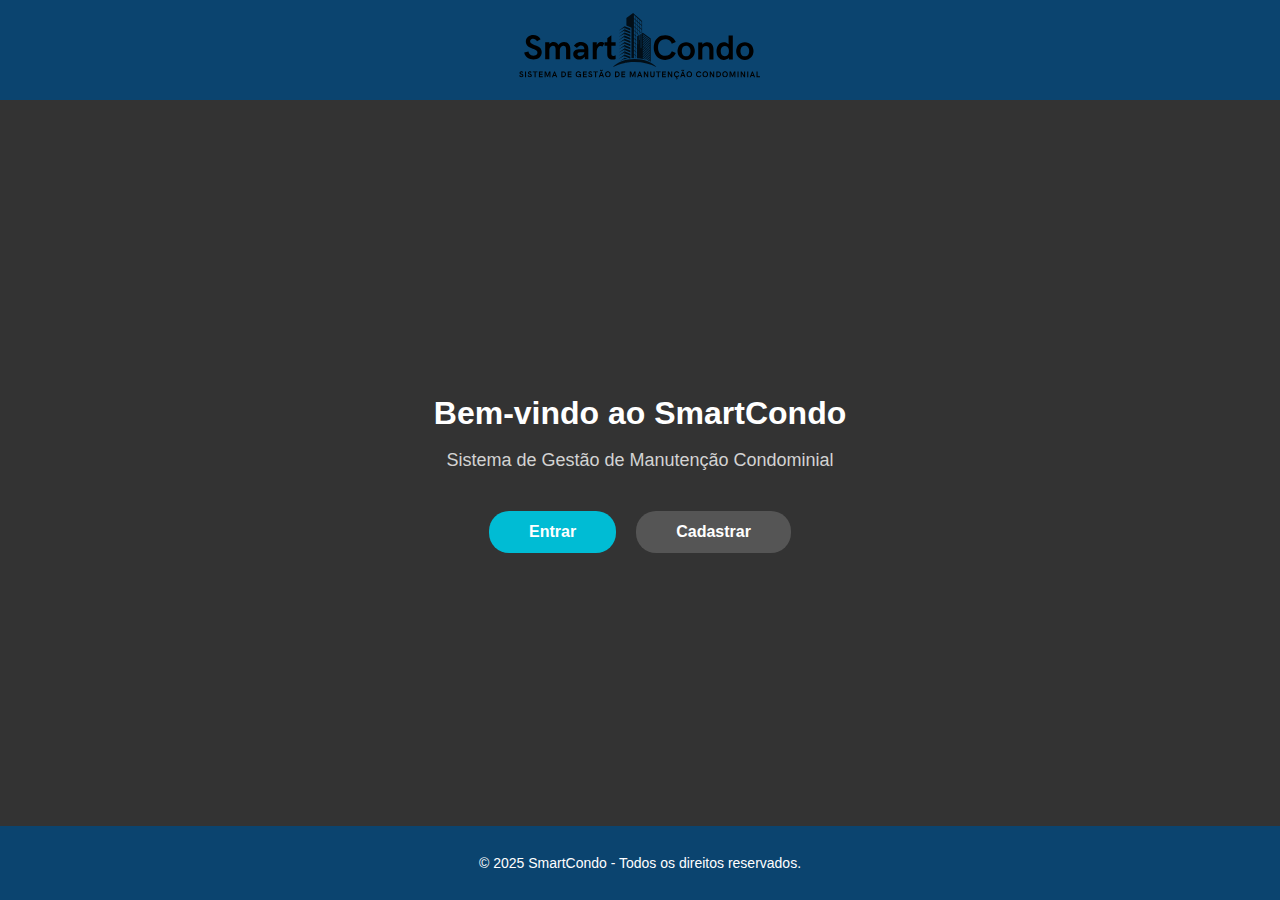
<file: index.html>
<!DOCTYPE html>
<html lang="pt-br">
<head>
    <meta charset="UTF-8">
    <meta name="viewport" content="width=device-width, initial-scale=1.0">
    <title>SmartCondo - Início</title>
    <link rel="stylesheet" href="index.css">
</head>
<body>

    <!-- Cabeçalho -->
    <header>
        <img src="logo_smartcondo_preta.svg" alt="SmartCondo" class="logo">
    </header>

    <!-- Corpo principal -->
    <main>
        <div class="container">
            <h1>Bem-vindo ao SmartCondo</h1>
            <p>Sistema de Gestão de Manutenção Condominial</p>

            <div class="botoes">
                <a href="login.html" class="btn-entrar">Entrar</a>
                <a href="form_new_user.html" class="btn-secundario">Cadastrar</a>
            </div>
        </div>
    </main>

    <!-- Rodapé -->
    <footer>
        <p>© 2025 SmartCondo - Todos os direitos reservados.</p>
    </footer>

</body>
</html>
</file>
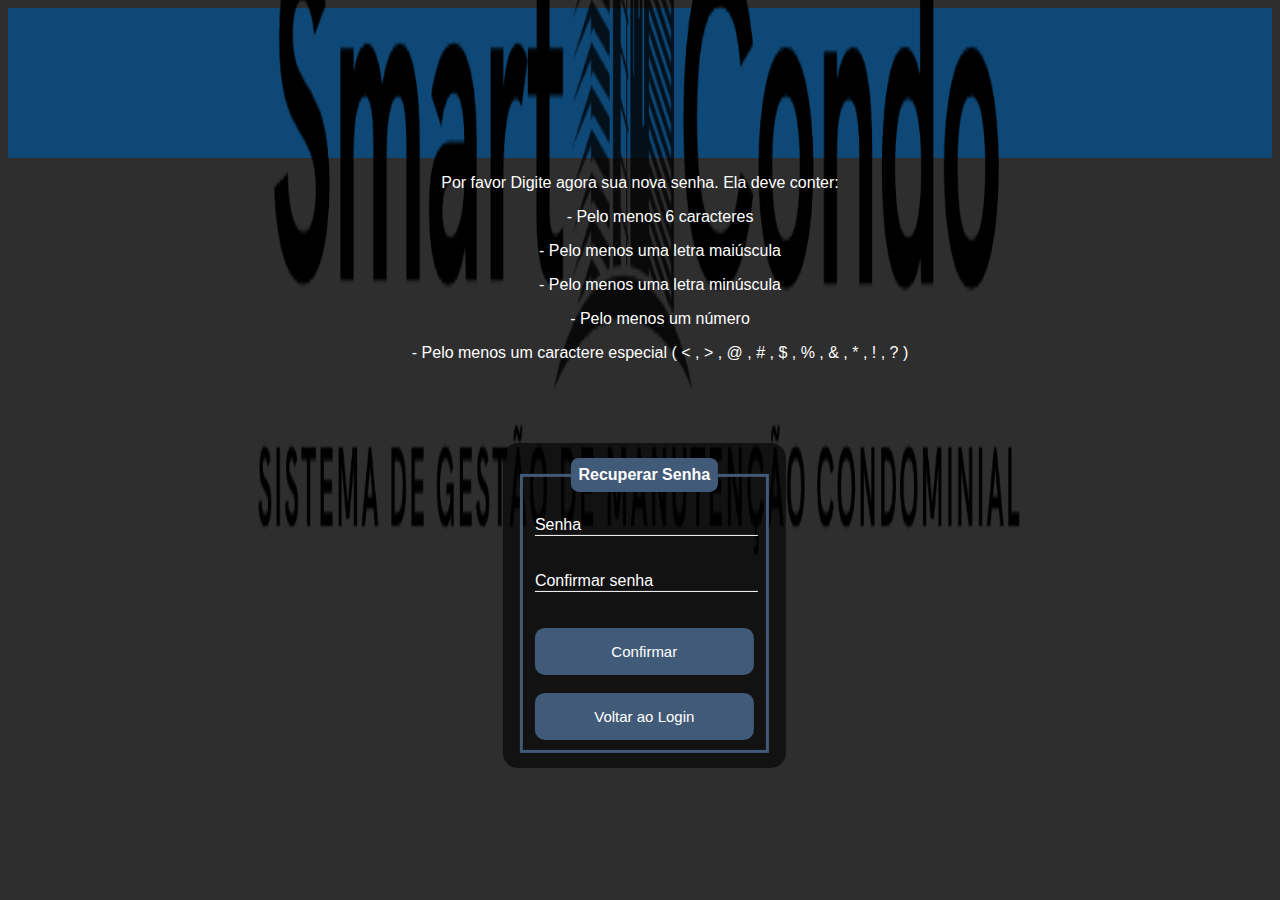
<file: forgotpass.html>
<!DOCTYPE html>
<html lang="pt-br">
<head>
    <meta charset="UTF-8">
    <meta name="viewport" content="width=device-width, initial-scale=1.0">
    <link rel="stylesheet" href="style.css">
    <title>Esqueceu a senha</title>

</head>
<body>  
    <header>
    <div class="topnav" id="topnav">
    
        <img class="imgtopnav" src="logo_smartcondo_preta.png" alt="nada">

    
</div>
</header>  
<div class="ul">
   
<p> Por favor Digite agora sua nova senha. Ela deve conter: </p>
<li>

<ul> - Pelo menos 6 caracteres </ul>
<ul> - Pelo menos uma letra maiúscula </ul>
<ul> - Pelo menos uma letra minúscula </ul>
<ul> - Pelo menos um número </ul>
<ul> - Pelo menos um caractere especial ( < , > , @ , # , $ , % , & , * , ! , ? )</ul>

</li>

</div>



<div class="boxforgotpass">
            <form action="">
                <fieldset>
                    
                    <legend><b>Recuperar Senha</b></legend>
                    
                    <br>
    
                    <div class="inputBox">
                        <input type="text" name="newsenha" id="newsenha" class="inputUser" required >
                        <label for="newsenha" class="labelInput">Senha</label>
                    </div>

                    <br><br>

                    <div class="inputBox">
                        <input type="text" name="newsenha" id="newsenha" class="inputUser" required >
                        <label for="newsenha" class="labelInput">Confirmar senha</label>
                    </div>
    
                    <br><br>
    
                    <a href="login.html"><button class="submit" type="submit" name="submit" id="submit">Confirmar</button></a>
    
                    <br><br>
    
                    <a href="login.html" ><button class="voltarlogin" name="voltarlogin" id="voltarlogin">Voltar ao Login</button></a>
    
                
                </fieldset>
            </form>
        </div>






</body>
</html>
</file>
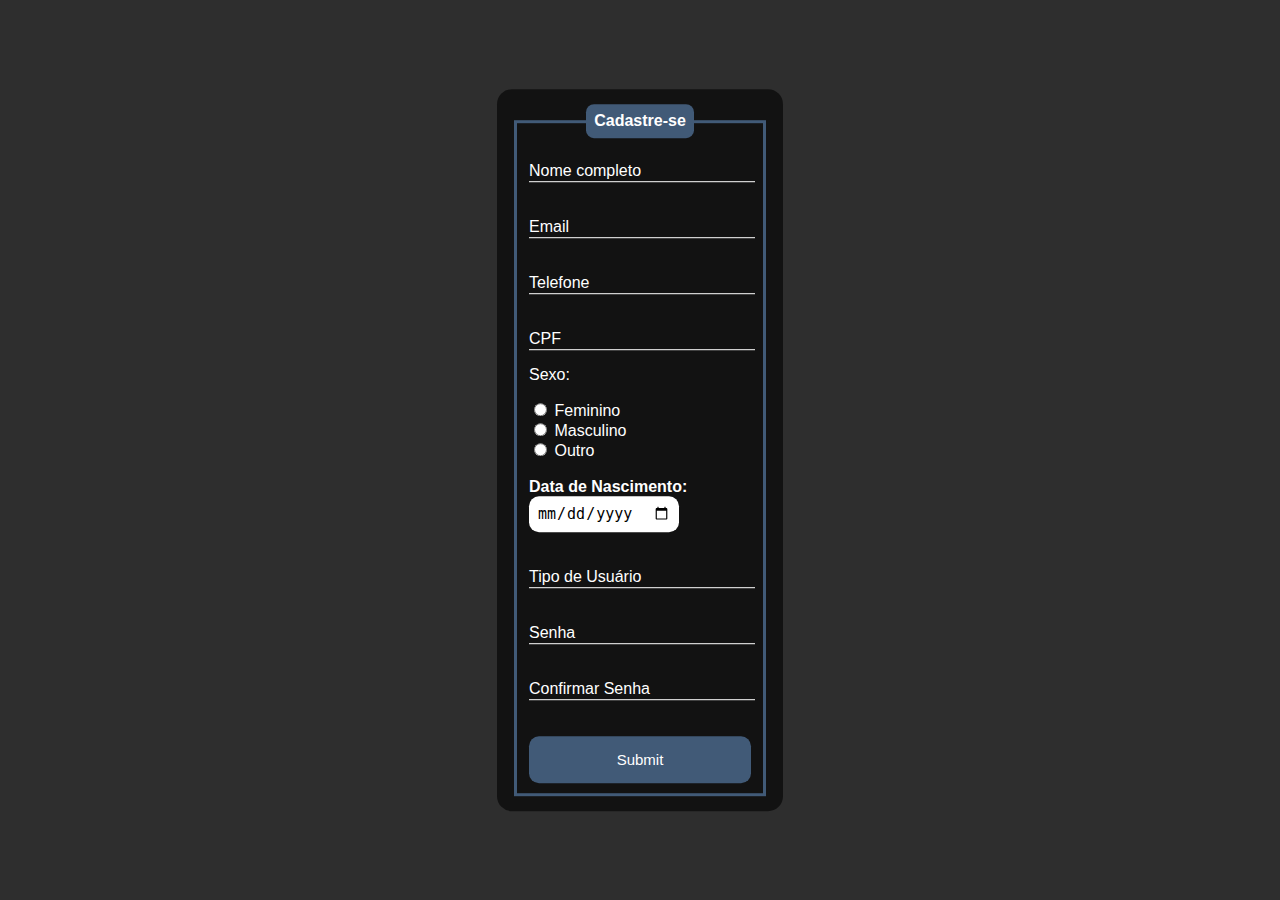
<file: form_new_user.html>
<!DOCTYPE html>
<html lang="pt-br">
<head>
    <meta charset="UTF-8">
    <meta http-equiv="X-UA-Compatible" content="IE=edge">
    <meta name="viewport" content="width=device-width, initial-scale=1.0">
    <link rel="stylesheet" href="style.css">
    <title>Formulário cadastro user</title>
</head>
<body>   
 <div class="box">
        <form action="">
            <fieldset>
                <legend><b>Cadastre-se</b></legend>
                <br>
                <div class="inputBox">
                    <input type="text" name="nome" id="nome" class="inputUser" required>
                    <label for="nome" class="labelInput">Nome completo</label>
                </div>
                <br><br>
                <div class="inputBox">
                    <input type="text" name="email" id="email" class="inputUser" required>
                    <label for="email" class="labelInput">Email</label>
                </div>
                <br><br>
                <div class="inputBox">
                    <input type="tel" name="telefone" id="telefone" class="inputUser" required>
                    <label for="telefone" class="labelInput">Telefone</label>
                </div>
                <br><br>
                <div class="inputBox">
                    <input type="number" name="cpf" id="cpf" class="inputUser" required>
                    <label for="cpf" class="labelInput">CPF</label>
                </div>
                <p>Sexo:</p>
                <input type="radio" id="feminino" name="genero" value="feminino" required>
                <label for="feminino">Feminino</label>
                <br>
                <input type="radio" id="masculino" name="genero" value="masculino" required>
                <label for="masculino">Masculino</label>
                <br>
                <input type="radio" id="outro" name="genero" value="outro" required>
                <label for="outro">Outro</label>
                <br><br>
                <label for="data_nascimento"><b>Data de Nascimento:</b></label>
                <input type="date" name="data_nascimento" id="data_nascimento" required>
                <br><br><br>
                <div class="inputBox">
                    <input type="text" name="usertype" id="usertype" class="inputUser" required>
                    <label for="usertype" class="labelInput">Tipo de Usuário</label>
                </div>
                <br><br>
                <div class="inputBox">
                    <input type="password" name="senhacad" id="senhacad" class="inputUser" required>
                    <label for="senhacad" class="labelInput">Senha</label>
                </div>
                <br><br>
                <div class="inputBox">
                    <input type="password" name="senhacad" id="senhacad" class="inputUser" required>
                    <label for="senhacad" class="labelInput">Confirmar Senha</label>
                </div>
                <br><br>
                <a href="login.html"><input type="submit" name="submit" id="submit"></a>
                
            </fieldset>
        </form>
    </div>
</body>
</html>
</file>
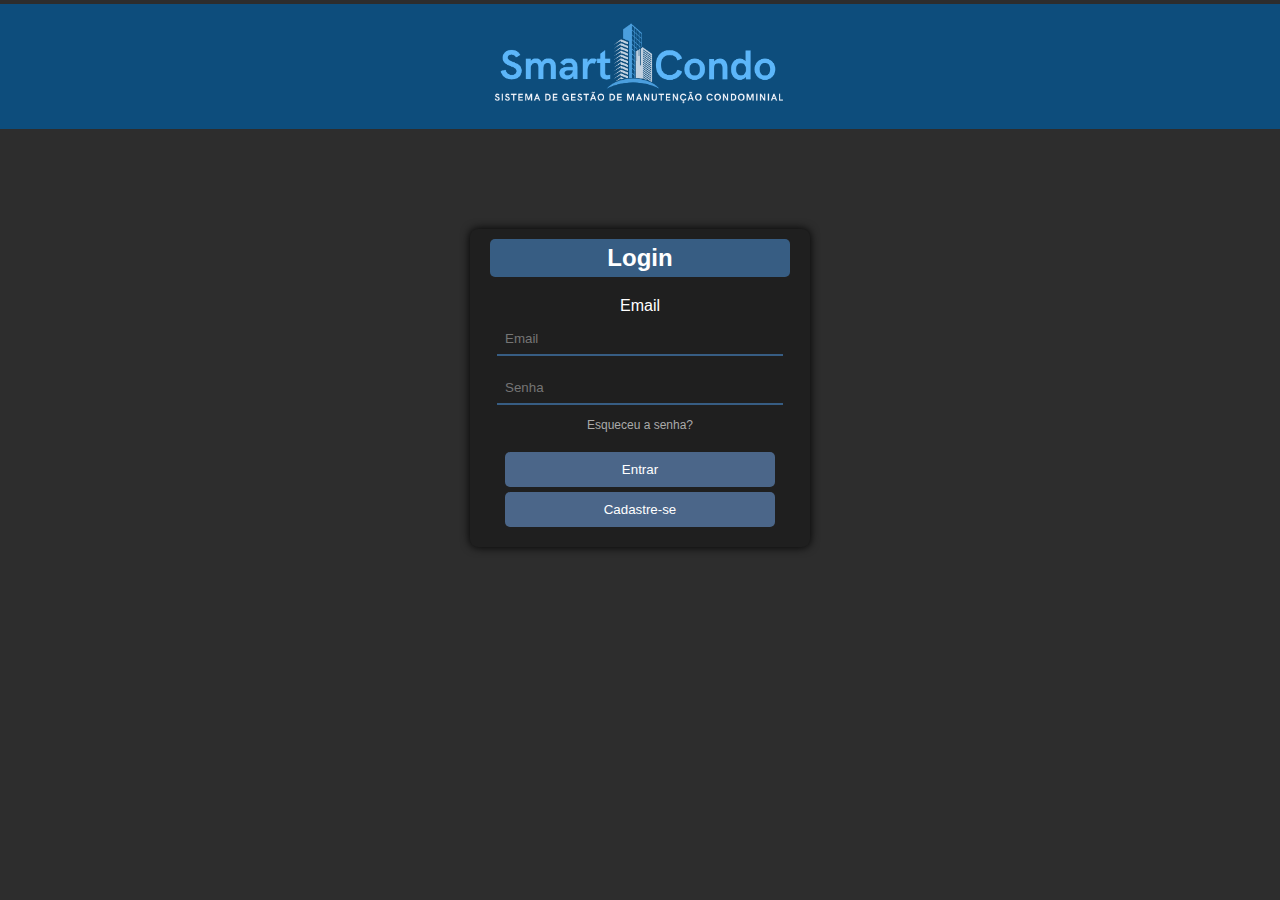
<file: inicio_gem.html>
<!DOCTYPE html>
<html lang="pt-BR">
<head>
  <meta charset="UTF-8">
  <meta name="viewport" content="width=device-width, initial-scale=1.0">
  <title>SmartCondo - Login</title>

  <style>
    /* ---------- ESTILOS GERAIS ---------- */
    body {
      margin: 0;
      font-family: Arial, sans-serif;
      background-color: #2d2d2d; /* fundo escuro */
      color: white;
    }

    /* ---------- CABEÇALHO ---------- */
    header {
      background-color: #0d4d7c; /* azul escuro */
      padding: 1px;
      text-align: center;
    }

    header{
      margin: 0;
      font-size: 28px;
    }

    header {
      font-size: 12px;
      margin: 4px 0 0;
    }

    .banner img{
      width: 300px;
        height: auto;

    }

    /* ---------- CONTAINER DE LOGIN ---------- */
    .login-box {
      background-color: #1f1f1f;
      width: 300px;
      margin: 100px auto;
      padding: 20px;
      border-radius: 8px;
      box-shadow: 0 0 10px #000;
      text-align: center;
    }

    .login-box h2 {
      background-color: #375d83;
      color: white;
      padding: 5px 0;
      border-radius: 5px;
      margin-top: -10px;
    }

    /* ---------- CAMPOS DE INPUT ---------- */
    input[type="email"],
    input[type="password"] {
      width: 90%;
      padding: 8px;
      margin: 8px 0;
      border: none;
      border-bottom: 2px solid #375d83;
      background-color: #1f1f1f;
      color: white;
      outline: none;
    }

    /* ---------- LINKS ---------- */
    .forgot {
      font-size: 12px;
      color: #aaa;
      text-decoration: none;
      display: block;
      margin: 5px 0 15px;
    }

    /* ---------- BOTÕES ---------- */
    button {
      width: 90%;
      padding: 10px;
      margin-top: 5px;
      background-color: #4b6689;
      border: none;
      color: white;
      cursor: pointer;
      border-radius: 5px;
      transition: 0.2s;
    }

    button:hover {
      background-color: #5d7da3;
    }

  </style>
</head>
<body>

  <!-- ---------- CABEÇALHO ---------- -->
  <header>
    <h1>
        <div class = "banner"><img src="logo_claro.png" alt=""></div></h1>
  </header>

  <!-- ---------- CAIXA DE LOGIN ---------- -->
  <div class="login-box">
    <h2>Login</h2>

    <form id="loginForm">
      <label for="email">Email</label>
      <input type="email" id="email" placeholder="Email" required>
      <input type="password" id="senha" placeholder="Senha" required>

      <a href="#" class="forgot">Esqueceu a senha?</a>

      <button type="submit">Entrar</button>
      <button type="button" onclick="cadastrar()">Cadastre-se</button>
      
    </form>
  </div>

  <script>
    // ---------- SCRIPT SIMPLES DE LOGIN ----------
    const form = document.getElementById('loginForm');

    // Ao clicar em "Entrar"
    form.addEventListener('submit', function(event) {
      event.preventDefault(); // evita recarregar a página
      const email = document.getElementById('email').value;
      const senha = document.getElementById('senha').value;

      // Simulação de login simples
      if (email === "admin@smartcondo.com" && senha === "1234") {
        
      } else {
        alert("Email ou senha incorretos.");
      }
    });

    // ---------- FUNÇÃO DE CADASTRO ----------
    function cadastrar() {
      alert("Página de cadastro em desenvolvimento...");
    }
  </script>
</body>
</html>
</file>
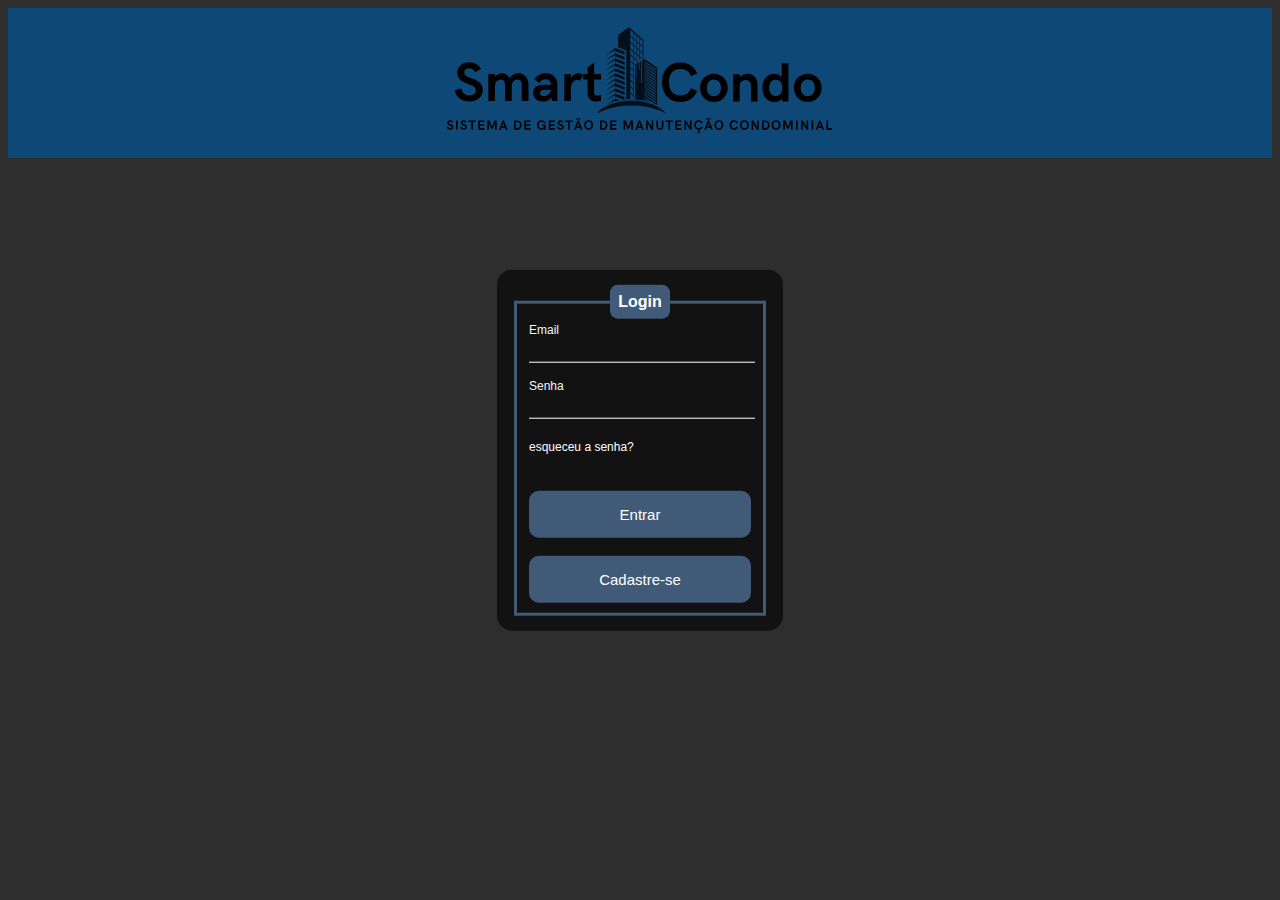
<file: login.html>
<!DOCTYPE html>
<html lang="pt-br">
<head>
    <meta charset="UTF-8">
    <meta http-equiv="X-UA-Compatible" content="IE=edge">
    <meta name="viewport" content="width=device-width, initial-scale=1.0">
    <link rel="stylesheet" href="style.css">
    <title>Login user</title>
</head>
<body>  
    <header>
    <div class="topnav" id="topnav">
    
        <img class="imgtopnav" src="logo_smartcondo_preta.svg" alt="nada">

    
</div>
</header>




 <div class="box">
        <form action="">
            <fieldset>
                
                <legend><b>Login</b></legend>
                
                <br>

                <div class="inputBox">
                    <input type="text" name="email" id="email" class="inputUser">
                    <label for="email" class="labelInput">Email</label>
                </div>

                <br><br>

                <div class="inputBox">
                    <input type="password" name="senhalogin" id="senhalogin" class="inputUser">
                    <label for="senhalogin" class="labelInput">Senha</label>
                <br>
                    <a id = "forgotpass" href="forgotpass.html">esqueceu a senha?</a>
                </div>

                <br><br>

                <a href="tela_inicio.html"><button class="submit" type="submit" name="submit" id="submit">Entrar</button></a>

                <br><br>

                <a href="form_new_user.html" class="cadastro" name="cadastro" id="cadastro">Cadastre-se</a>

            
            </fieldset>
        </form>
    </div>
</body>
</html>
</file>
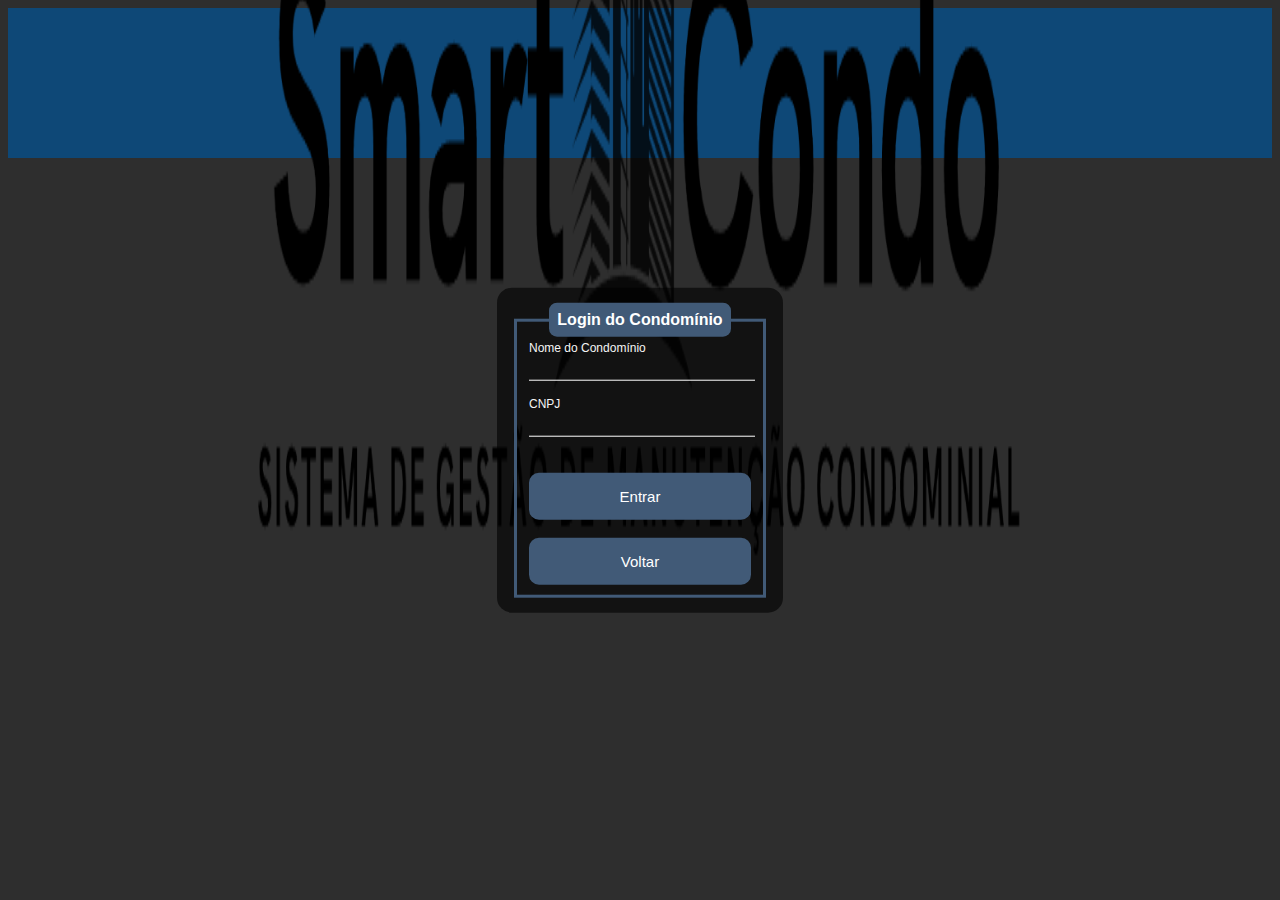
<file: login_cond.html>
<!DOCTYPE html>
<html lang="pt-br">
<head>
    <meta charset="UTF-8">
    <meta http-equiv="X-UA-Compatible" content="IE=edge">
    <meta name="viewport" content="width=device-width, initial-scale=1.0">
    <link rel="stylesheet" href="style.css">
    <title>Login Condomínio</title>
</head>
<body>  
    <header>
    <div class="topnav" id="topnav">
    
        <img class="imgtopnav" src="logo_smartcondo_preta.png" alt="nada">

    
</div>
</header>




 <div class="box">
        <form action="">
            <fieldset>
                
                <legend><b>Login do Condomínio</b></legend>
                
                <br>

                <div class="inputBox">
                    <input type="text" name="nomecond" id="nomecond" class="inputUser">
                    <label for="nomecond" class="labelInput">Nome do Condomínio</label>
                </div>

                <br><br>

                <div class="inputBox">
                    <input type="text" name="cnpj" id="cnpj" class="inputUser">
                    <label for="cnpj" class="labelInput">CNPJ</label>
                </div>

                <br><br>

                <button class="submit" type="submit" name="submit" id="submit">Entrar</button>

                <br><br>

                <a href="tela_inicio.html" class="cadastro" name="cadastro" id="cadastro">Voltar</a>

            
            </fieldset>
        </form>
    </div>
</body>
</html>
</file>
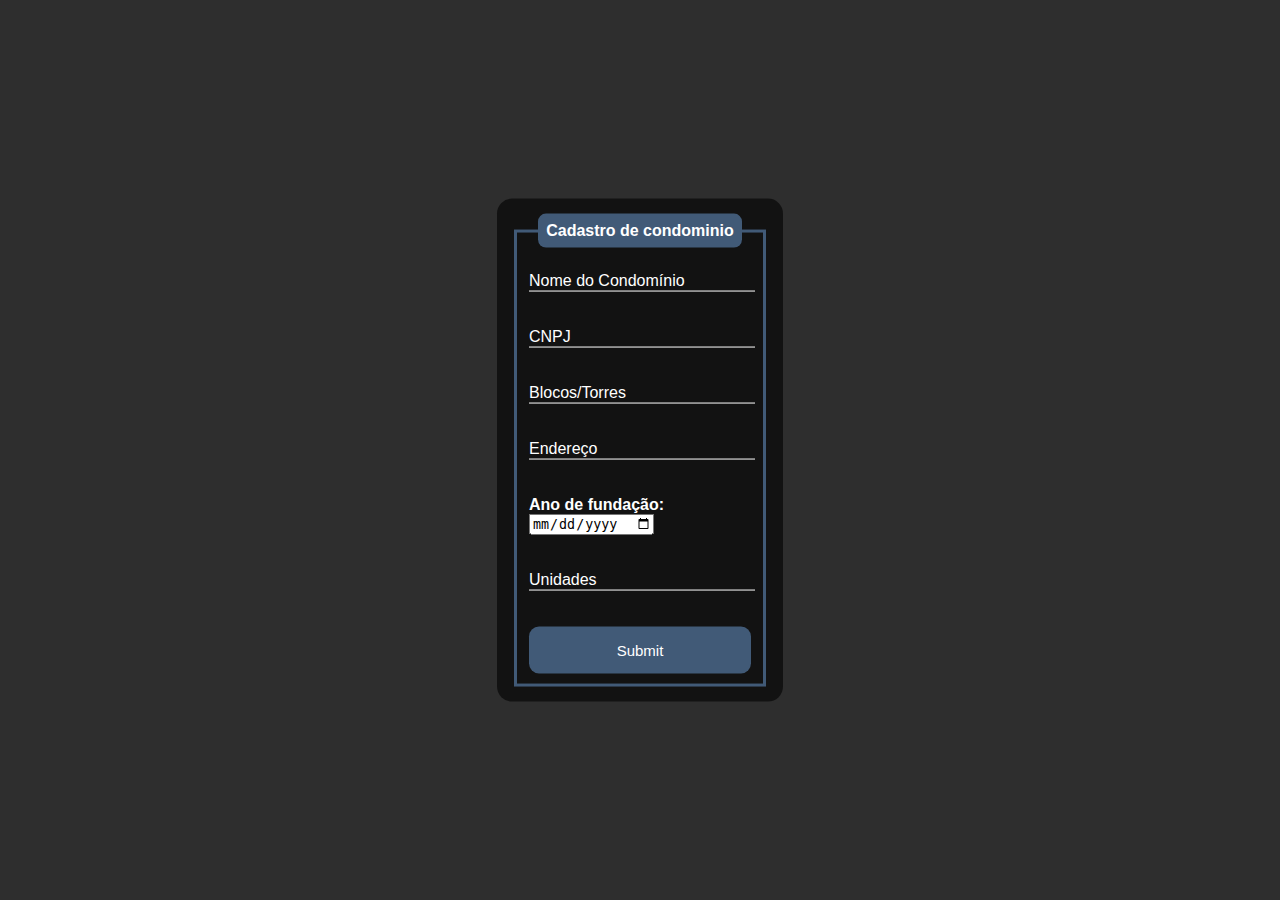
<file: new_condominio.html>
<!DOCTYPE html>
<html lang="pt-br">
<head>
    <meta charset="UTF-8">
    <meta http-equiv="X-UA-Compatible" content="IE=edge">
    <meta name="viewport" content="width=device-width, initial-scale=1.0">
    <link rel="stylesheet" href="style.css">
    <title>Formulário cadastro condominio</title>
</head>
<body>   
 <div class="box">
        <form action="">
            <fieldset>
                <legend><b>Cadastro de condominio</b></legend>
                <br>
                <div class="inputBox">
                    <input type="text" name="nomecond" id="nomecond" class="inputUser" required>
                    <label for="nomecond" class="labelInput">Nome do Condomínio</label>
                </div>
                <br><br>
                <div class="inputBox">
                    <input type="text" name="cnpj" id="cnpj" class="inputUser" required>
                    <label for="cnpj" class="labelInput">CNPJ</label>
                </div>
                <br><br>
                <div class="inputBox">
                    <input type="text" name="bloco" id="bloco" class="inputUser" required>
                    <label for="bloco" class="labelInput">Blocos/Torres</label>
                </div>
                <br><br>
                <div class="inputBox">
                    <input type="text" name="enderecocond" id="enderecocond" class="inputUser" required>
                    <label for="enderecocond" class="labelInput">Endereço</label>
                </div>
                
                <br><br>
                <label for="fundacao"><b>Ano de fundação:</b></label>
                <input type="date" name="fundacao" id="fundacao" required>
                <br><br><br>
                <div class="inputBox">
                    <input type="text" name="unidades" id="unidades" class="inputUser" required>
                    <label for="unidades" class="labelInput">Unidades</label>
                </div>
                <br><br>
                
                <input type="submit" name="submit" id="submit" >
            </fieldset>
        </form>
    </div>
</body>
</html>
</file>
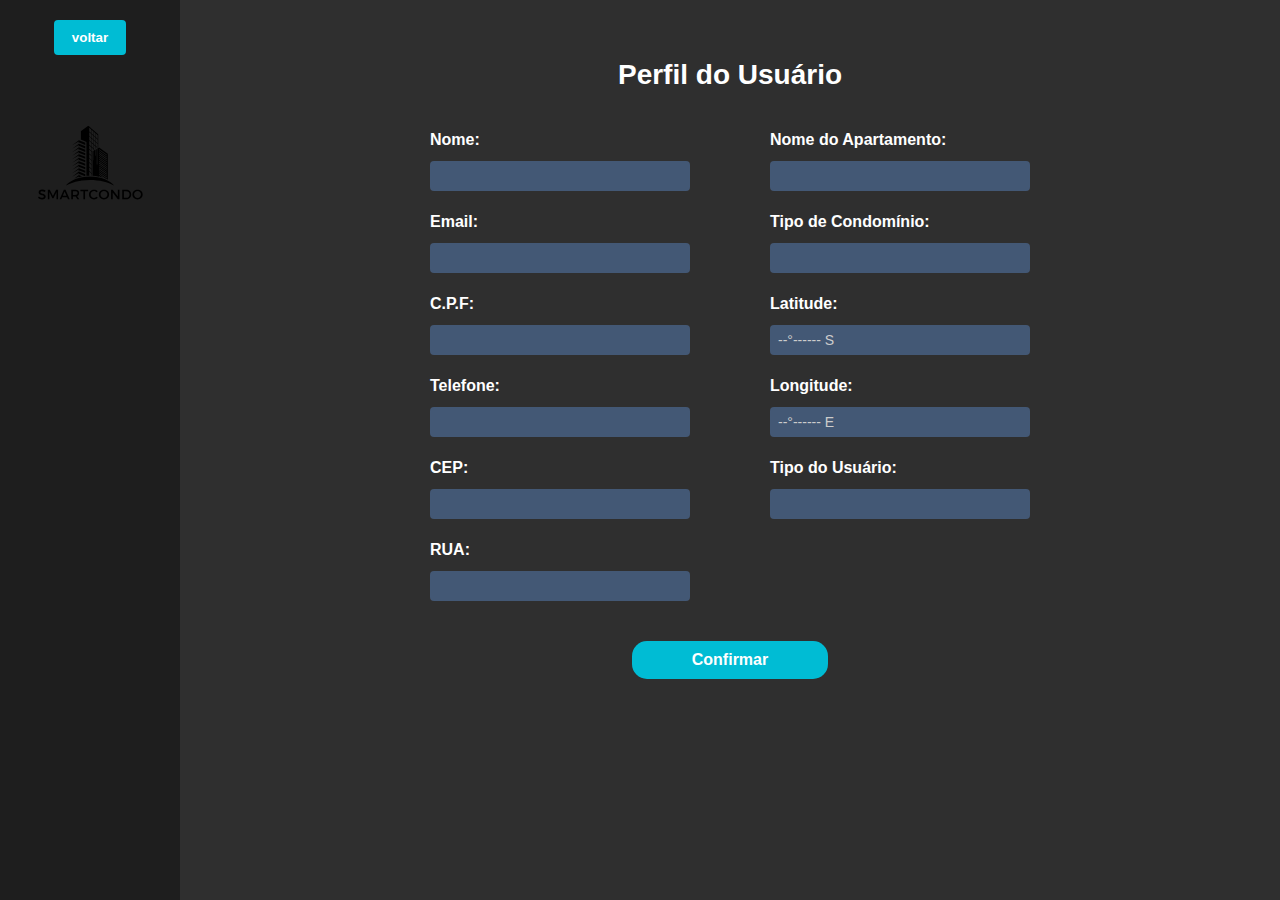
<file: perfiluser.html>
<!DOCTYPE html>
<html lang="pt-br">
<head>
    <meta charset="UTF-8">
    <meta name="viewport" content="width=device-width, initial-scale=1.0">
    <title>Perfil do Usuário</title>
    <link rel="stylesheet" href="perfil_usuario.css">
</head>
<body>

    <aside class="sidebar">
        <div class="top">
            <a href="tela_inicio.html"><button class="btn-voltar">voltar</button></a>
        </div>
        <div class="logo-box">
            <img src="logo2_preta.svg" alt="SmartCondo">
            
        </div>
    </aside>

    <main class="conteudo">
        <h1>Perfil do Usuário</h1>

        <form class="perfil-form">
            <div class="coluna-esq">
                <label>Nome:</label> <input type="text">
                <label>Email:</label> <input type="email">
                <label>C.P.F:</label> <input type="text">
                <label>Telefone:</label> <input type="text">
                <label>CEP:</label> <input type="text">
                <label>RUA:</label> <input type="text">
            </div>

            <div class="coluna-dir">
                <label>Nome do Apartamento:</label> <input type="text">
                <label>Tipo de Condomínio:</label> <input type="text">
                <label>Latitude:</label> <input type="text" placeholder="--°------ S">
                <label>Longitude:</label> <input type="text" placeholder="--°------ E">
                <label>Tipo do Usuário:</label> <input type="text">
            </div>
        </form>

        <div class="btn_perfil">
            <button type="submit" class="btn-confirmar">Confirmar</button>
        </div>
    </main>

</body>
</html>
</file>
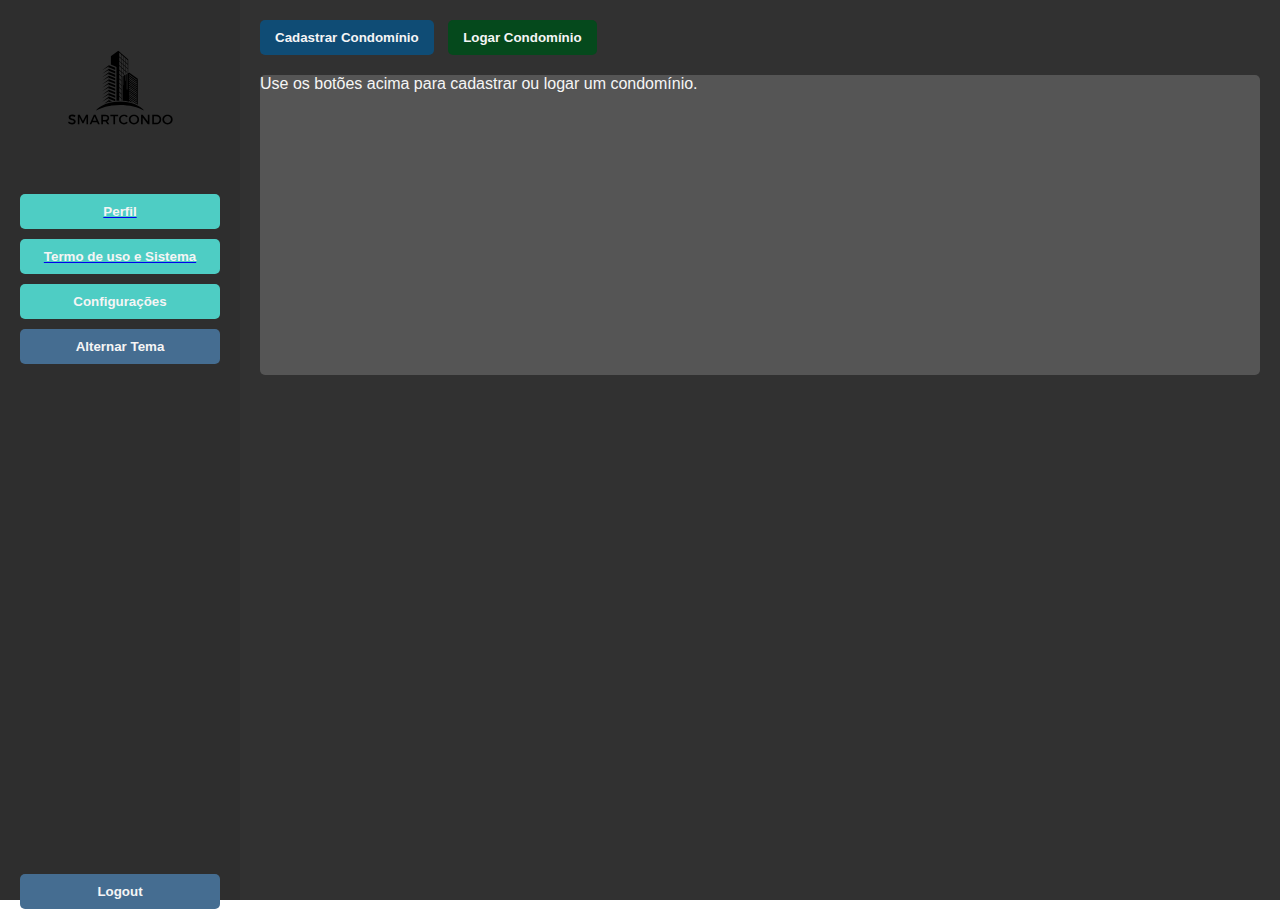
<file: tela_inicio.html>
<!DOCTYPE html>
<html lang="pt-BR">
<head>
  <meta charset="UTF-8">
  <link rel="stylesheet" href="tela_inicio.css">
  <title>SmartCondo</title>
  
</head>
<body>

  <div class="container">
    <!-- Lado Esquerdo -->
    <div class="sidebar">
      <div class="logo">
        <img src="logo2_preta.svg" alt="Logo">
        
      </div>
      <div class="menu">
        <a href="perfiluser.html"><button>Perfil</button></a>
        <a href="termo_uso.html"><button>Termo de uso e Sistema</button></a>
        <button>Configurações</button>
        
      
      </div>
      <button class ="btn-dark-mode" id="btn-dark-mode">Alternar Tema</button>
      <a href="login.html"><button class="logout">Logout</button></a>
    </div>

    <!-- Parte Principal -->
    <div class="main">
      <a href="new_condominio.html"><button class="btn-cadastrar">Cadastrar Condomínio</button></a>
      <a href="login_cond.html"><button class="btn-logar">Logar Condomínio</button></a>

      <div class="content">
        <!-- Conteúdo dinâmico aqui -->
        <h2></h2>
        <p>Use os botões acima para cadastrar ou logar um condomínio.</p>
    
      </div>
    </div>
  </div>

</body>
</html>
</file>
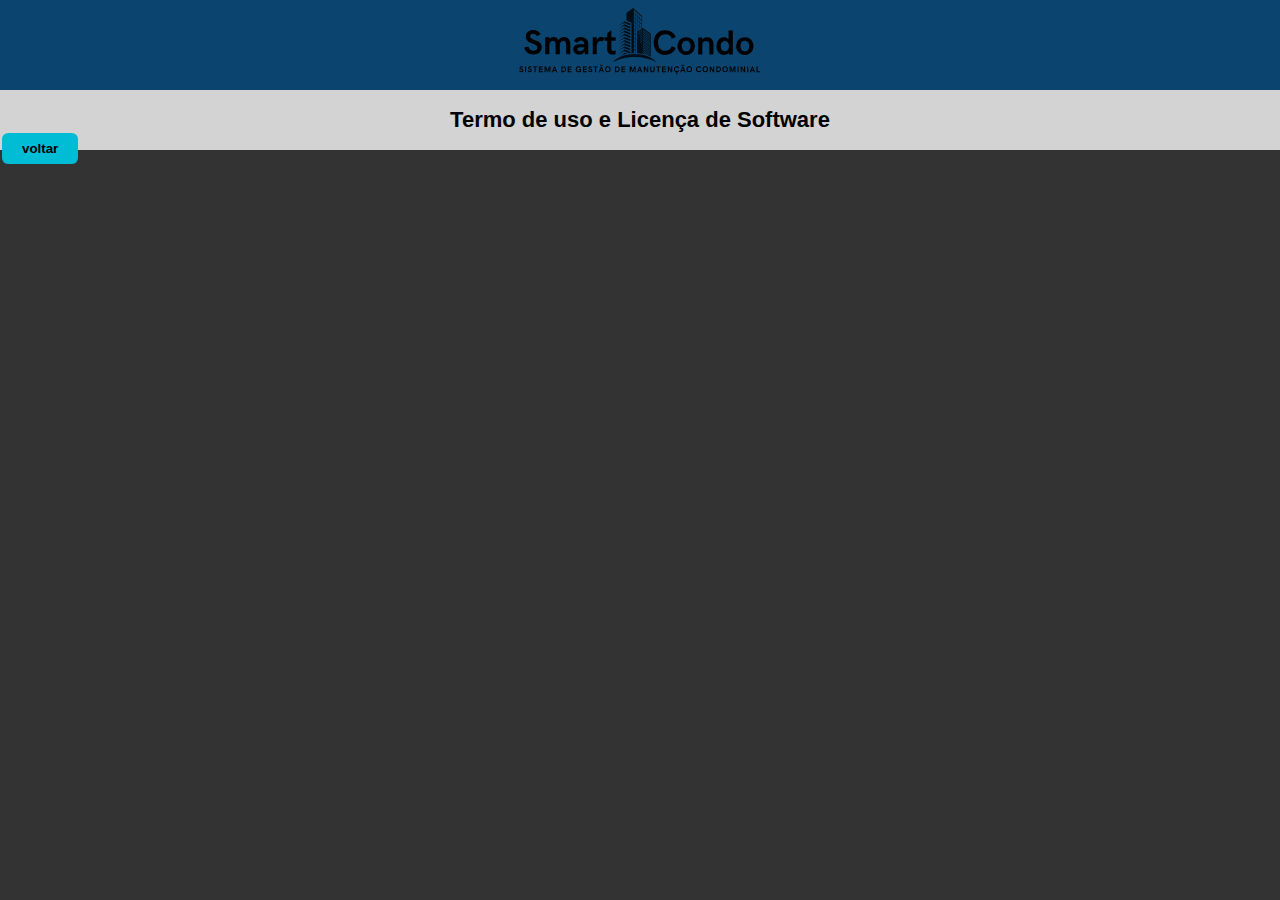
<file: termo_uso.html>
<!DOCTYPE html>
<html lang="pt-br">
<head>
    <meta charset="UTF-8">
    <meta http-equiv="X-UA-Compatible" content="IE=edge">
    <meta name="viewport" content="width=device-width, initial-scale=1.0">
    <link rel="stylesheet" href="termo_uso.css">
    <title>Termos de Uso</title>
</head>
<body>  
    <header>
    
        <div class="topnav" id="topnav">
   
        <img class="imgtopnav" src="logo_smartcondo_preta.svg" alt="nada">

      
</div>


</header>

 <div class="box">          
    
    <div class="termonav" id="termonav">
                    
    <H1>Termo de uso e Licença de Software</H1>
                    
    <a href="tela_inicio.html"><button class = "return"> voltar</button></a>
    </div>   
                   
    </div>
</body>
</html>
</file>
<file: index.css>
/* ===== CONFIGURAÇÕES GERAIS ===== */
body {
    margin: 0;
    padding: 0;
    font-family: Arial, Helvetica, sans-serif;
    background-color: #333333;
    color: white;
    display: flex;
    flex-direction: column;
    height: 100vh;
}

/* ===== TOPO AZUL ===== */
header {
    background-color: #0b446f;
    display: flex;
    justify-content: center;
    align-items: center;
    height: 100px;
}

.logo {
      height: 1000px;
            width: 500px;;
            margin-left: 0px;
            margin-top: -4px;
            max-width: 100%;
}

/* ===== CONTEÚDO CENTRAL ===== */
main {
    flex: 1;
    display: flex;
    justify-content: center;
    align-items: center;
}

.container {
    text-align: center;
}

.container h1 {
    font-size: 32px;
    margin-bottom: 10px;
}

.container p {
    font-size: 18px;
    color: #d3d3d3;
    margin-bottom: 40px;
}

/* ===== BOTÕES ===== */
.botoes {
    display: flex;
    justify-content: center;
    gap: 20px;
}

.btn-entrar {
    background-color: #00bcd4;
    color: #fff;
    text-decoration: none;
    padding: 12px 40px;
    border-radius: 20px;
    font-weight: bold;
    font-size: 16px;
    transition: 0.3s;
}

.btn-entrar:hover {
    background-color: #0097a7;
}

.btn-secundario {
    background-color: #555;
    color: white;
    text-decoration: none;
    padding: 12px 40px;
    border-radius: 20px;
    font-weight: bold;
    font-size: 16px;
    transition: 0.3s;
}

.btn-secundario:hover {
    background-color: #777;
}

/* ===== RODAPÉ ===== */
footer {
    background-color: #0b446f;
    text-align: center;
    padding: 15px;
    font-size: 14px;
    color: #fff;
}
</file>
<file: style.css>
body{
            font-family: Arial, Helvetica, sans-serif;
            background-color: rgb(46, 46, 46);
            /*background-image: linear-gradient(to right, rgb(20, 147, 220), rgb(17, 54, 71));*/
        }
        .box{
            color: white;
            position: absolute;
            top: 50%;
            left: 50%;
            transform: translate(-50%,-50%);
            background-color: rgba(0, 0, 0, 0.6);
            padding: 15px;
            border-radius: 15px;
            width: 20%;
        }
        fieldset{
            border: 3px solid rgb(65 90 119);
        }
        legend{
            border: -100px solid rgb(65 90 119);
            padding: 8px;
            text-align: center;
            background-color: rgb(65 90 119);
            border-radius: 8px;
        }
        .inputBox{
            position: relative;
        }
        .inputUser{
            background: none;
            border: none;
            border-bottom: 1px solid white;
            outline: none;
            color: white;
            font-size: 15px;
            width: 100%;
            letter-spacing: 2px;
        }
        .labelInput{
            position: absolute;
            top: 0px;
            left: 0px;
            pointer-events: none;
            transition: .5s;
        }
        .inputUser:focus ~ .labelInput,
        .inputUser:valid ~ .labelInput{
            top: -20px;
            font-size: 12px;
            color: rgb(245 245 245);
        }

        #forgotpass{
            color: white;
            font-size: 12px;
            text-decoration: none;
            
        }

        #forgotpass:hover{
            color: rgb(65 90 119);
        }


        #data_nascimento{
            border: none;
            padding: 8px;
            border-radius: 10px;
            outline: none;
            font-size: 15px;
        }
        #submit{
            background-color: rgb(65 90 119);
            width: 100%;
            border: none;
            padding: 15px;
            color: white;
            font-size: 15px;
            cursor: pointer;
            border-radius: 10px;
        }
        #submit:hover{
            background-color: rgb(60 75 100);
        }

        .cadastro{
            display: block; /* faz o link se comportar como botão */
            text-align: center;
            text-decoration: none; /* tira o sublinhado */
            background-color: rgb(65 90 119);
            width: 100%;
            border: none;
            padding: 15px;
            color: white;
            font-size: 15px;
            cursor: pointer;
            border-radius: 10px;
            box-sizing: border-box;  /* garante que padding não quebre o tamanho */
        }
        .cadastro:hover{
            background-color: rgb(60 75 100);
        }

     

        .imgtopnav{
            height: 1000px;
            width: 800px;;
            margin-left: 0px;
            margin-top: -425px;
            max-width: 100%;
            

        }

        .topnav{
            
            display: flex;
            justify-content: space-around;
            height: 100%;
        }

        header{
            background-color: rgb(14, 72, 119);
            width: 100%;
            height: 150px;
        }


        .voltarlogin{
            
            background-color: rgb(65 90 119);
            width: 100%;
            border: none;
            padding: 15px;
            color: white;
            font-size: 15px;
            cursor: pointer;
            border-radius: 10px;

        }

        .voltarlogin:hover{
            background-color: rgb(60 75 100);
        }

        .boxforgotpass{
            text-align: center;
            color: white;
            top: 100%;
            left: 50%;
            transform: translate(175%,20%);
            background-color: rgba(0, 0, 0, 0.6);
            padding: 15px;
            border-radius: 15px;
            width: 20%;
        }

        .ul{
            
            text-align: center;
            color: white;
        }
</file>
<file: perfil_usuario.css>
/* === CONFIGURAÇÃO GERAL === */
body {
    margin: 0;
    font-family: Arial, Helvetica, sans-serif;
    background-color: #2f2f2f;
    color: white;
    display: flex;
    height: 100vh;
}

/* === MENU LATERAL === */
.sidebar {
    width: 180px;
    background-color: #1e1e1e;
    display: flex;
    flex-direction: column;
    align-items: center;
    padding-top: 20px;
}

.btn-voltar {
    background-color: #00bcd4;
    color: #fff;
    border: none;
    border-radius: 4px;
    padding: 10px 18px;
    cursor: pointer;
    font-weight: bold;
}

.logo-box {
    margin-top: 40px;
    text-align: center;
}

.logo-box img {
    width: 150px;
    display: block;
    margin: 0 auto;
}

.logo-box p {
    font-size: 12px;
    margin-top: 5px;
}

/* === CONTEÚDO PRINCIPAL === */
.conteudo {
    flex: 1;
    padding: 40px;
    display: flex;
    flex-direction: column;
    align-items: center;
}

h1 {
    font-size: 28px;
    margin-bottom: 30px;
}

/* === FORMULÁRIO === */
.perfil-form {
    display: flex;
    justify-content: center;
    gap: 80px;
}

.coluna-esq, .coluna-dir {
    display: flex;
    flex-direction: column;
    gap: 12px;
}

label {
    font-weight: bold;
    margin-top: 10px;
}

input {
    width: 250px;
    height: 28px;
    background-color: #435875;
    border: none;
    border-radius: 4px;
    color: white;
    padding-left: 8px;
    font-size: 14px;
}

input::placeholder {
    color: #cccccc;
}

/* === BOTÃO CONFIRMAR === */
.btn_perfil {
    margin-top: 40px;
}

.btn-confirmar {
    background-color: #00bcd4;
    color: white;
    border: none;
    border-radius: 15px;
    padding: 10px 60px;
    font-size: 16px;
    font-weight: bold;
    cursor: pointer;
    transition: 0.3s;
}

.btn-confirmar:hover {
    background-color: #0097a7;
}
</file>
<file: tela_inicio.css>
body {
      margin: 0;
      font-family: Arial, sans-serif;
      background:line var(--background-color-body);
      color: var(--color-body);
    }
:root {
        --color-body: rgb(245 ,245 ,245);
        --background-color-body: rgb(46, 46, 46);
        --background-color-menu-button: #4ecdc4;
        --background-color-dark-mode: rgb(69, 109, 145);
        --color-menu-button: rgb(245 ,245 ,245);
        --background-color-sidebar: rgb(46, 46, 46);
        --background-color-logout-button: rgb(69, 109, 145);
        --background-color-main: rgb(49, 49, 49);
        --background-color-btn-cadastrar: rgb(15, 76, 117);
        --color-btn-cadastrar: rgb(245 ,245 ,245);
        --background-color-btn-logar: rgb(5, 73, 28);
        --color-btn-logar: rgb(245 ,245 ,245);
        --background-color-content: #555;
      
    }

    .dark-mode:root {
        --color-body: black;
        --background-color-body: #f0f0f0;
        --background-color-menu-button: #007bff;
        --color-menu-button: white;
        --background-color-sidebar: #e0e0e0;
        --background-color-logout-button: #ff4d4d;
        --background-color-main: #ffffff;
        --background-color-btn-cadastrar: #1e73be;
        --color-btn-cadastrar: white;
        --background-color-btn-logar: #2e7d32;
        --color-btn-logar: white;
        --background-color-content: #f9f9f9;
    }

    .container {
      display: flex;
      height: 100vh;
    }

    /* Lateral */
    .sidebar {
      width: 200px;
      background-color: var(--background-color-sidebar);
      padding: 20px;
    }

    .logo {
      text-align: center;
      margin-bottom: 20px;
    }

    .logo img {
      width: 150px;
    }

    .menu button {
      display: block;
      width: 100%;
      margin: 10px 0;
      padding: 10px;
      border: none;
      border-radius: 5px;
      background-color: var(--background-color-menu-button);
      color: var(--color-menu-button);
      font-weight: bold;
      cursor: pointer;
      text-decoration: none;
    }

    .btn-dark-mode{
      display: block;
      width: 100%;
      margin: 10px 0;
      padding: 10px;
      border: none;
      border-radius: 5px;
      background-color: var(--background-color-dark-mode);
      color: var(--color-menu-button);
      font-weight: bold;
      cursor: pointer;
    }

    .logout {
      margin-top: 500px;
      width: 100%;
      padding: 10px;
      border: none;
      border-radius: 5px;
      background-color: var(--background-color-logout-button);
      color: var(--color-menu-button);
      font-weight: bold;
      cursor: pointer;
    }

    /* Área principal */
    .main {
      flex: 1;
      background-color: var(--background-color-main);
      padding: 20px;
    }

    .main button {
      margin-right: 10px;
      padding: 10px 15px;
      border: none;
      border-radius: 5px;
      cursor: pointer;
      font-weight: bold;
    }

    .btn-cadastrar {
      background-color: var(--background-color-btn-cadastrar);
      color: var(--color-btn-cadastrar);
    }

    .btn-logar {
      background-color: var(--background-color-btn-logar);
      color: var(--color-btn-logar);
    }



    .content {
      margin-top: 20px;
      background-color: var(--background-color-content);
      height: 300px;
      border-radius: 5px;
    }
</file>
<file: termo_uso.css>
/* ===== CONFIGURAÇÕES GERAIS ===== */
body {
    margin: 0;
    padding: 0;
    background-color: #333333; /* fundo escuro */
    font-family: Arial, Helvetica, sans-serif;
}

/* ===== TOPO AZUL COM LOGO ===== */
header {
    background-color: #0b446f; /* azul escuro */
    height: 90px;
    display: flex;
    align-items: center;
    justify-content: center;
}

.imgtopnav {
    height: 1000px;
            width: 500px;;
            margin-left: 0px;
            margin-top: -1px;
            max-width: 100%;
            
}

/* ===== FAIXA CINZA COM TÍTULO ===== */
.box {
    background-color: #d3d3d3; /* cinza claro */
    height: 60px;
    width: 100%;
    display: flex;
    align-items: center;
    justify-content: center;
    position: relative;
}

/* ===== TÍTULO ===== */
.termonav h1 {
    font-size: 22px;
    font-weight: 700;
    color: #000;
    text-align: center;
    margin: 0;
}

/* ===== BOTÃO RETORNAR ===== */
.return {
    position: absolute;
    left: 2px;
    background-color: #00bcd4; /* azul claro */
    color: #000;
    border: none;
    border-radius: 6px;
    padding: 8px 20px;
    font-weight: bold;
    cursor: pointer;
    transition: 0.3s;
}

.return:hover {
    background-color: #0097a7;
}
</file>
